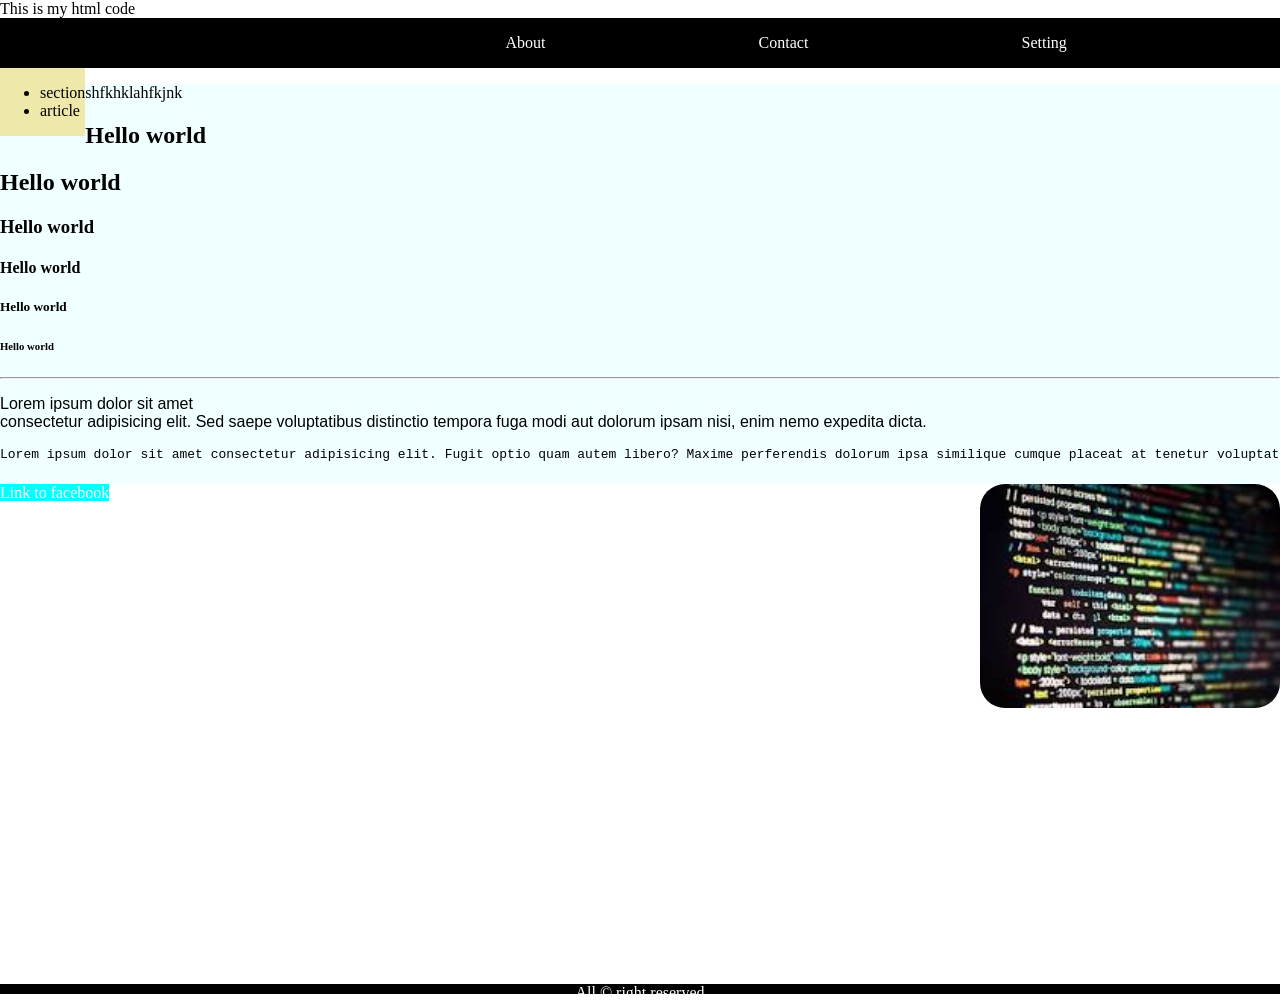
<file: CSS Basics/index.html>
<!DOCTYPE html>
<html lang="en">
<head>
    <meta charset="UTF-8">
    <meta name="viewport" content="width=device-width, initial-scale=1.0">
    <title>My first html code is here</title>
    <link rel="stylesheet" href="style.css">
    <style>
        /* a{
            background-color: blue;
            color: aqua;
        }

        .buttons{
            background-color: aqua;
            color: green;
        } */
    </style>
</head>
<body>

    <header>
        This is my html code 
    </header>
    <nav>
        <!-- <ol>
            <li>Home</li>
            <li>About</li>
            <li>Contact</li>
        </ol> -->
        <ul class="navbar">
            <li><a href="/" style="background-color: aqya; color: black;">Home</a></li>
            <li><a href="/about.html">About</a></li>
            <li><a href="/contact.html">Contact</a></li>
            <li><a href="/settings.html">Setting</a></li>
        </ul>
    </nav>
    <aside>
        <ul>
            <li>section</li>
            <li>article</li>
        </ul>
    </aside>
    <section>
        <p>shfkhklahfkjnk</p>
        <h1>Hello world</h1>
        <h2>Hello world</h2>
        <h3>Hello world</h3>
        <h4>Hello world</h4>
        <h5>Hello world</h5>
        <h6>Hello world</h6>
    
        <!-- Comment tag -->
        <hr>
        <p>Lorem ipsum dolor sit amet <br />consectetur adipisicing elit. Sed saepe voluptatibus distinctio tempora fuga modi aut dolorum ipsam nisi, enim nemo expedita dicta.</p>
        <pre>Lorem ipsum dolor sit amet consectetur adipisicing elit. Fugit optio quam autem libero? Maxime perferendis dolorum ipsa similique cumque placeat at tenetur voluptates.</pre>
    </section>


    



    <img  class="image" src="./imagescopy.jpeg" alt="a code on screeen" class="buttons">
    <!-- <button>Link to facebook</button> -->

    <article>
        <a href="https://facebook.com" style="background-color: aqua;">Link to facebook</a>
    </article>


    <!-- <aside>
        <ul>
            <li>section</li>
            <li>article</li>
        </ul>
    </aside> -->
    <footer>All &#169 right reserved</footer>
</body>
</html>
</file>
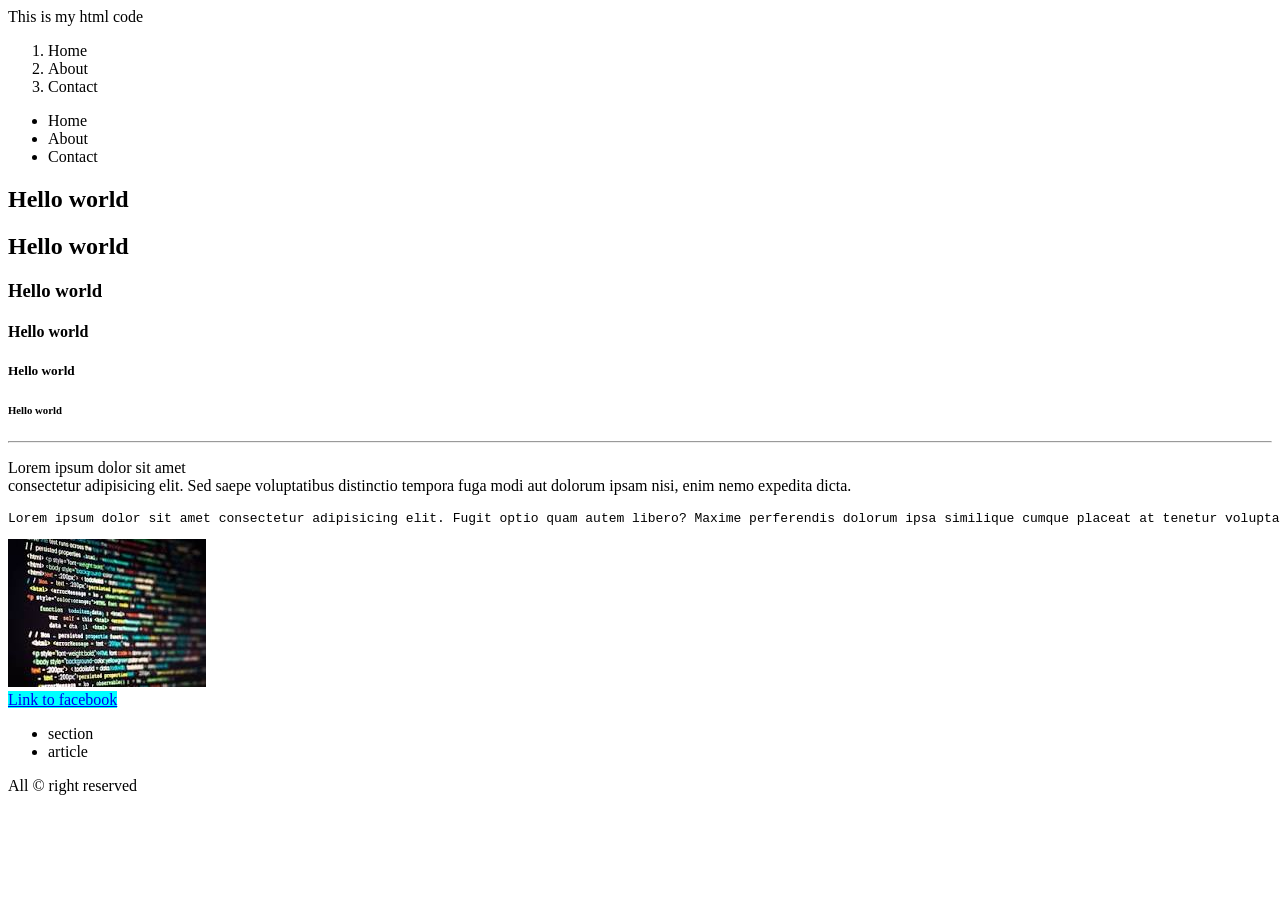
<file: HTML Basics/index.html>
<!DOCTYPE html>
<html lang="en">
<head>
    <meta charset="UTF-8">
    <meta name="viewport" content="width=device-width, initial-scale=1.0">
    <title>My first html code is here</title>
</head>
<body>

    <header>
        This is my html code 
    </header>
    <nav>
        <ol>
            <li>Home</li>
            <li>About</li>
            <li>Contact</li>
        </ol>
        <ul>
            <li>Home</li>
            <li>About</li>
            <li>Contact</li>
        </ul>
    </nav>
    <section>
        <h1>Hello world</h1>
        <h2>Hello world</h2>
        <h3>Hello world</h3>
        <h4>Hello world</h4>
        <h5>Hello world</h5>
        <h6>Hello world</h6>
    
        <!-- Comment tag -->
        <hr>
        <p>Lorem ipsum dolor sit amet <br />consectetur adipisicing elit. Sed saepe voluptatibus distinctio tempora fuga modi aut dolorum ipsam nisi, enim nemo expedita dicta.</p>
        <pre>Lorem ipsum dolor sit amet consectetur adipisicing elit. Fugit optio quam autem libero? Maxime perferendis dolorum ipsa similique cumque placeat at tenetur voluptates.</pre>
    </section>


    



    <img src="./images.jpeg" alt="a code on screeen">

    <article>
        <a href="https://facebook.com" style="background-color: aqua;">Link to facebook</a>
    </article>


    <aside>
        <ul>
            <li>section</li>
            <li>article</li>
        </ul>
    </aside>
    <footer>All &#169 right reserved</footer>
</body>
</html>
</file>
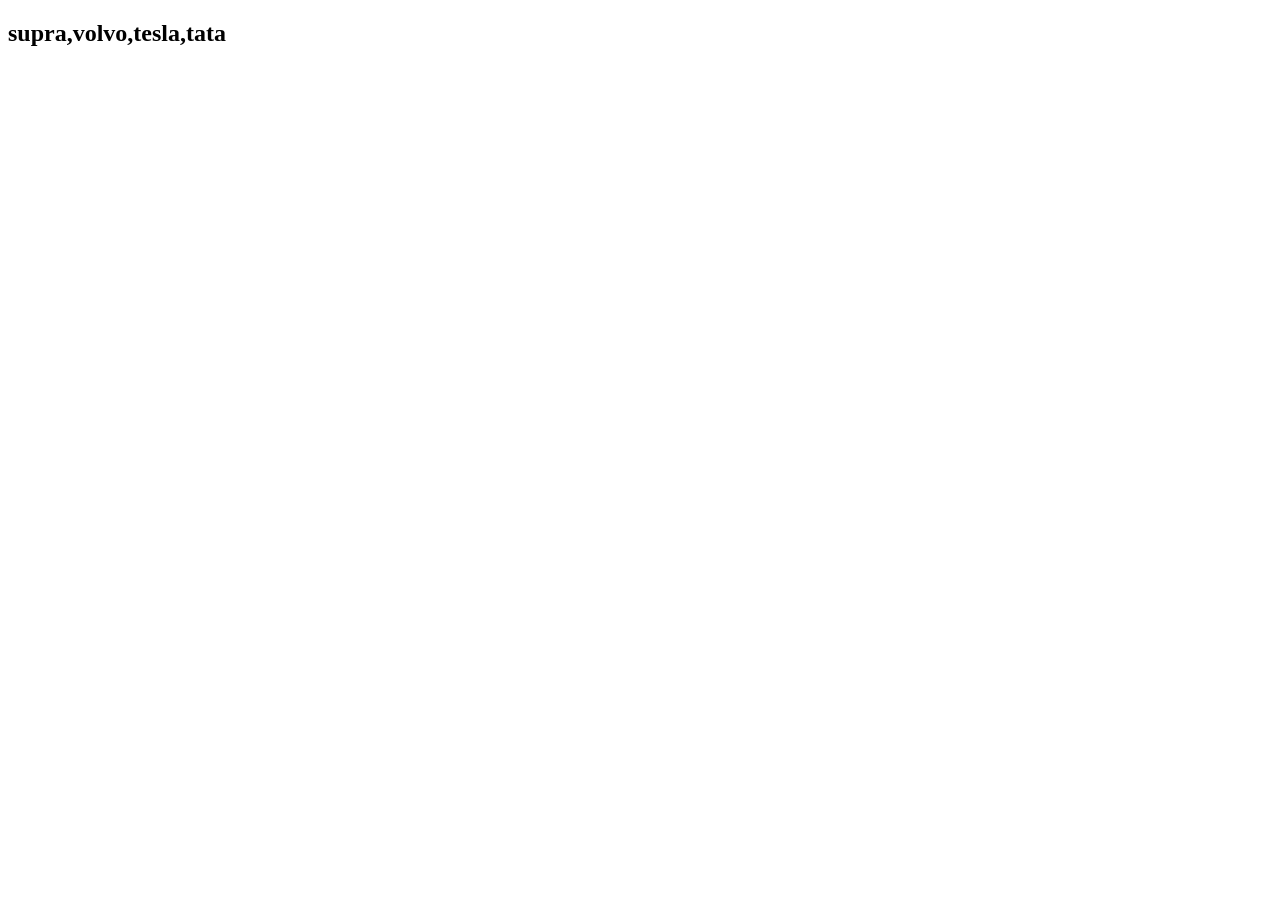
<file: JavaScript /index.html>
<!DOCTYPE html>
<html lang="en">
<head>
    <meta charset="UTF-8">
    <meta name="viewport" content="width=device-width, initial-scale=1.0">
    <title>Document</title>
</head>
<body>
    <h2 id="demo"></h2>
    <script>
        // var name;
        // var lastname;
        // var firstname;
        // lastname = "kumar";
        // firstname = "Aditya";
        // const nam = "manoj";


        const demo = document.getElementById("demo");
        // demo.innerHTML="hi";

        // document.write("<h1>hello</h1>");

        // window.alert("just kidding")
        // console.log("hi");

        // Number methods
        // let num = 10.7263872;
        // *toString
        // console.log(typeof(num));
        // let str = num.toString();
        // console.log(typeof(str));
        // * toExponential
        // demo.innerHTML = num.toExponential(2);

        // * toFixed
        // demo.innerHTML = num.toFixed(2);

        // *toPrecision
        // demo.innerHTML = num.toPrecision(5);

        // * Number
        // demo.innerHTML = Number(str)

        // *parseInt

        // demo.innerHTML = typeof(parseInt("25435335"));
        // demo.innerHTML = typeof(parseFloat("25435335.28479"));




        // //String escape Characters
        let string = "John\'s \" \\bike";
        // // demo.innerHTML = string;

        // // string methods
        const name = "Manoj Kumar";
        // // demo.innerHTML = name.slice(0,5);
        // // demo.innerHTML = name.substring(6,11);
        // // demo.innerHTML =name.replace("Manoj", "Kumar ")
        demo.innerHTML = name.indexOf("a");
        demo.innerHTML = name.lastIndexOf("a");
        demo.innerHTML = name.startsWith("a",12);
        demo.innerHTML = name.endsWith("a",12);

        // Array Methods

        const car=["volvo","tesla","tata"];
        /// *toString
        // demo.innerHTML= car.toString();
        // *join
        // demo.innerHTML= car.join("-");
        //car.push("Benz")
        // car.pop();

        // car.shift();
        car.unshift("supra")
        demo.innerHTML = car

        // objects

        const object = {
            brandName: "volvo",
            model:"v809",
            engine:"33223cc",
        }



    </script>
</body>
</html>
</file>
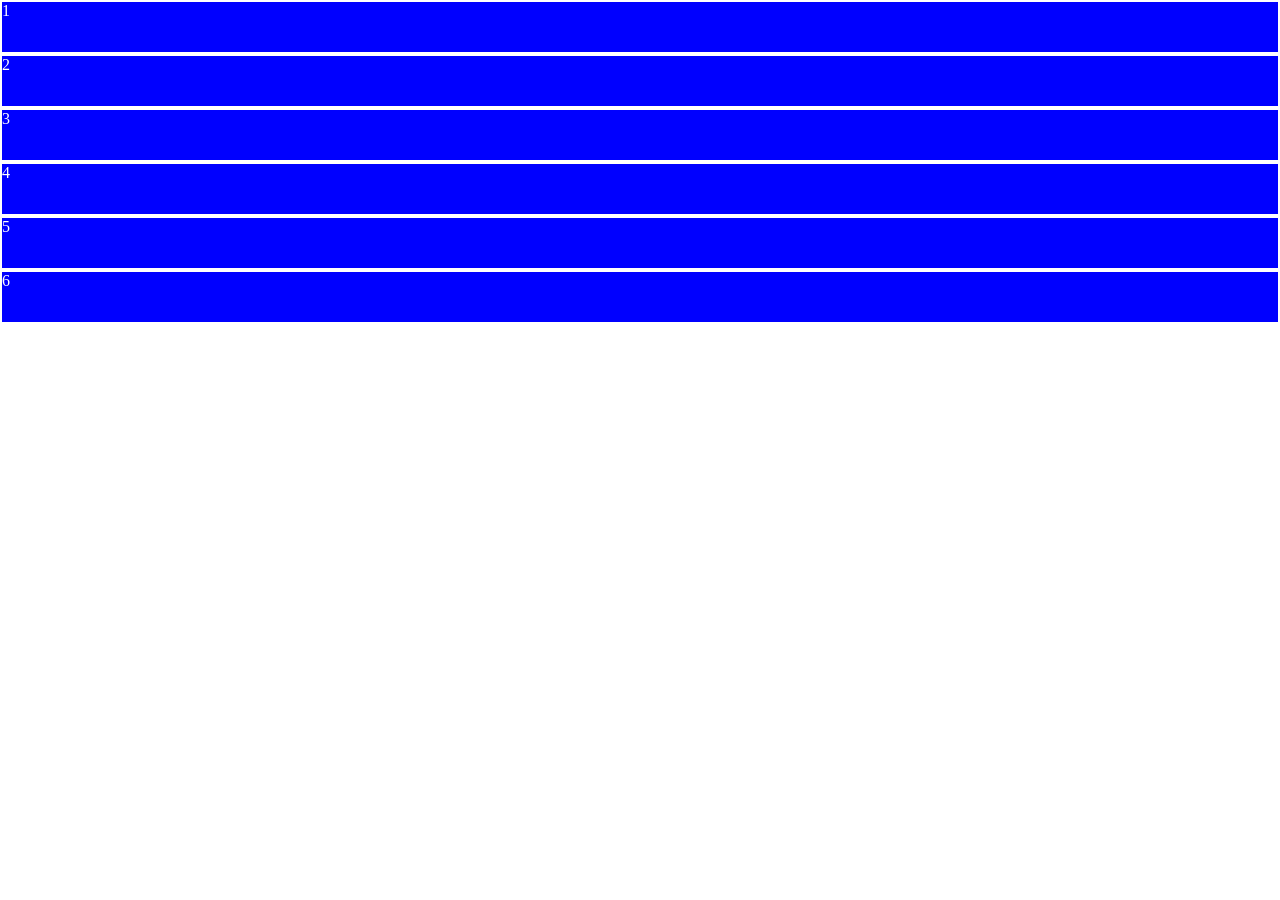
<file: CSS Basics/contact.html>
<!DOCTYPE html>
<html lang="en">
<head>
    <meta charset="UTF-8">
    <meta name="viewport" content="width=device-width, initial-scale=1.0">
    <title>Contact page</title>
    <link rel="stylesheet" href="style.css">
</head>
<body>
    <div class="flex-contianer">
        <div class="flex-elements">1</div>
        <div class="flex-elements">2</div>
        <div class="flex-elements">3</div>
        <div class="flex-elements">4</div>
        <div class="flex-elements">5</div>
        <div class="flex-elements">6</div>
    </div>
</body>
</html>
</file>
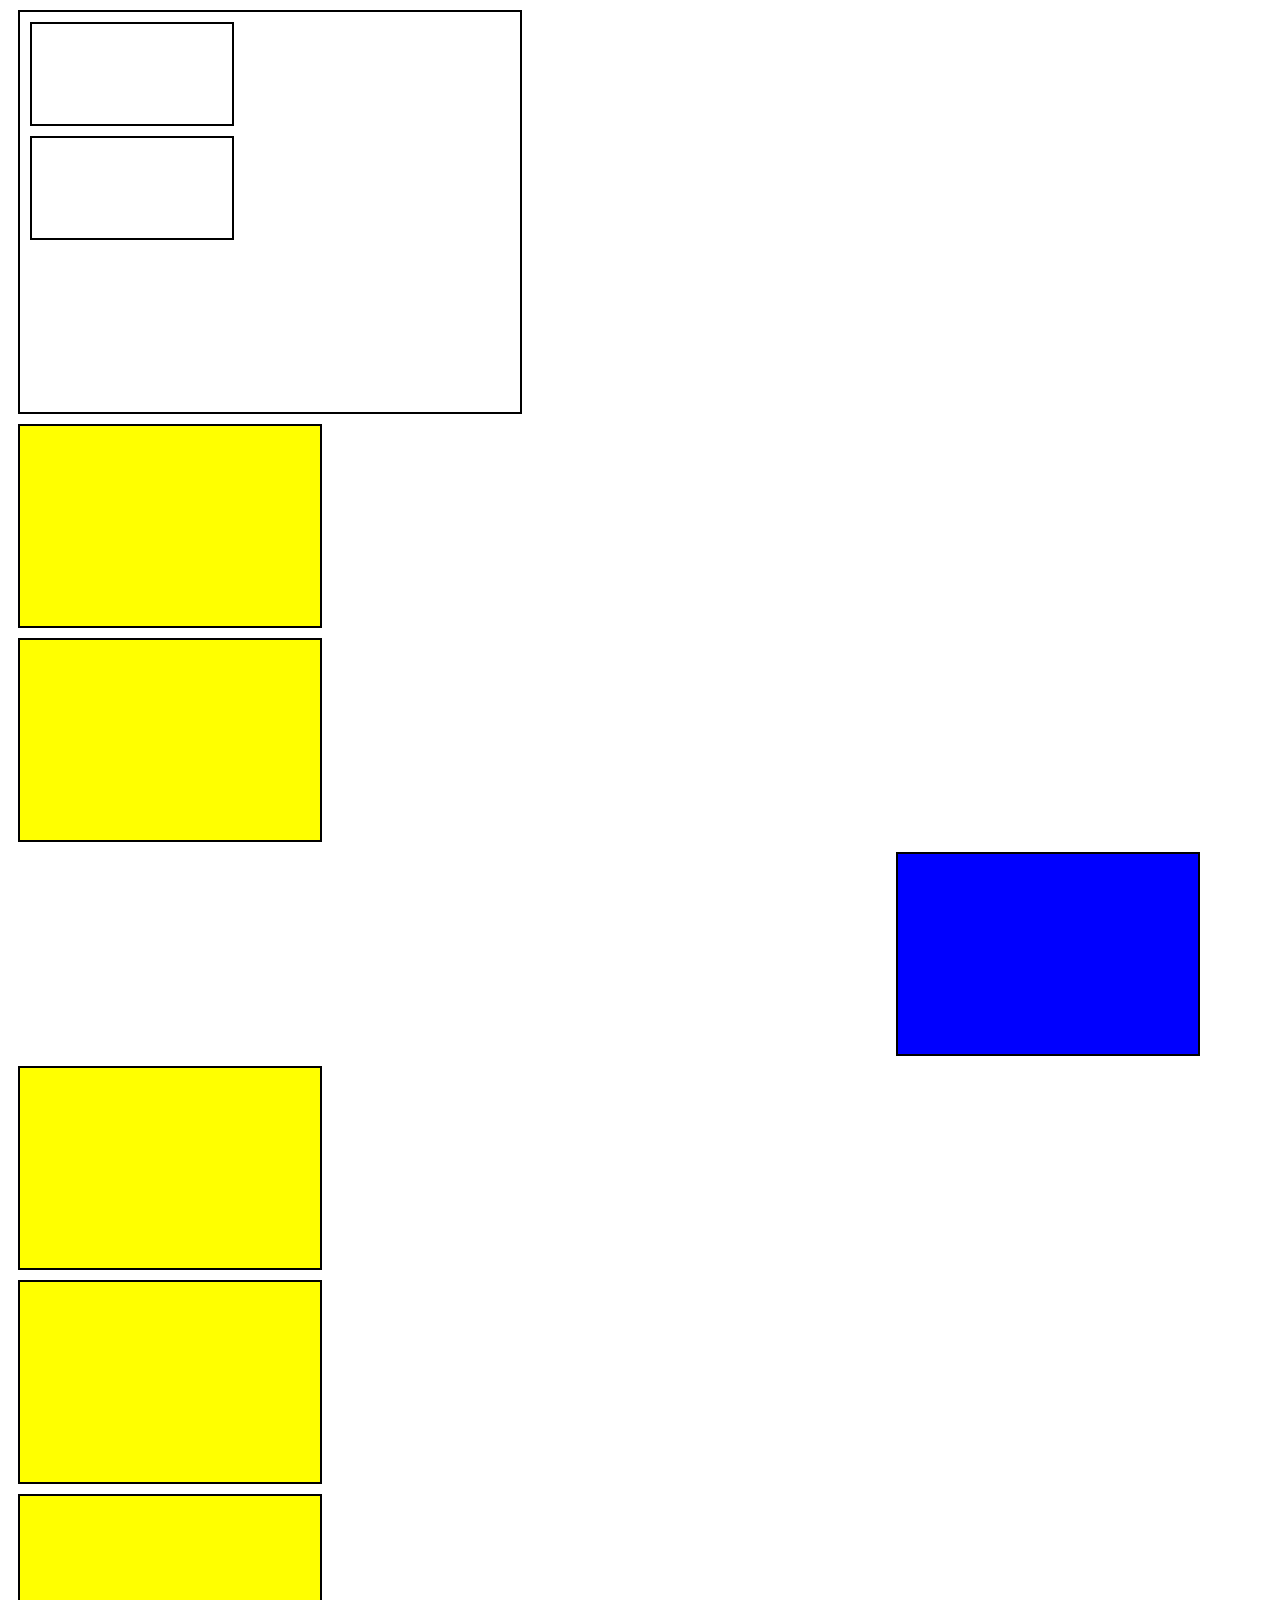
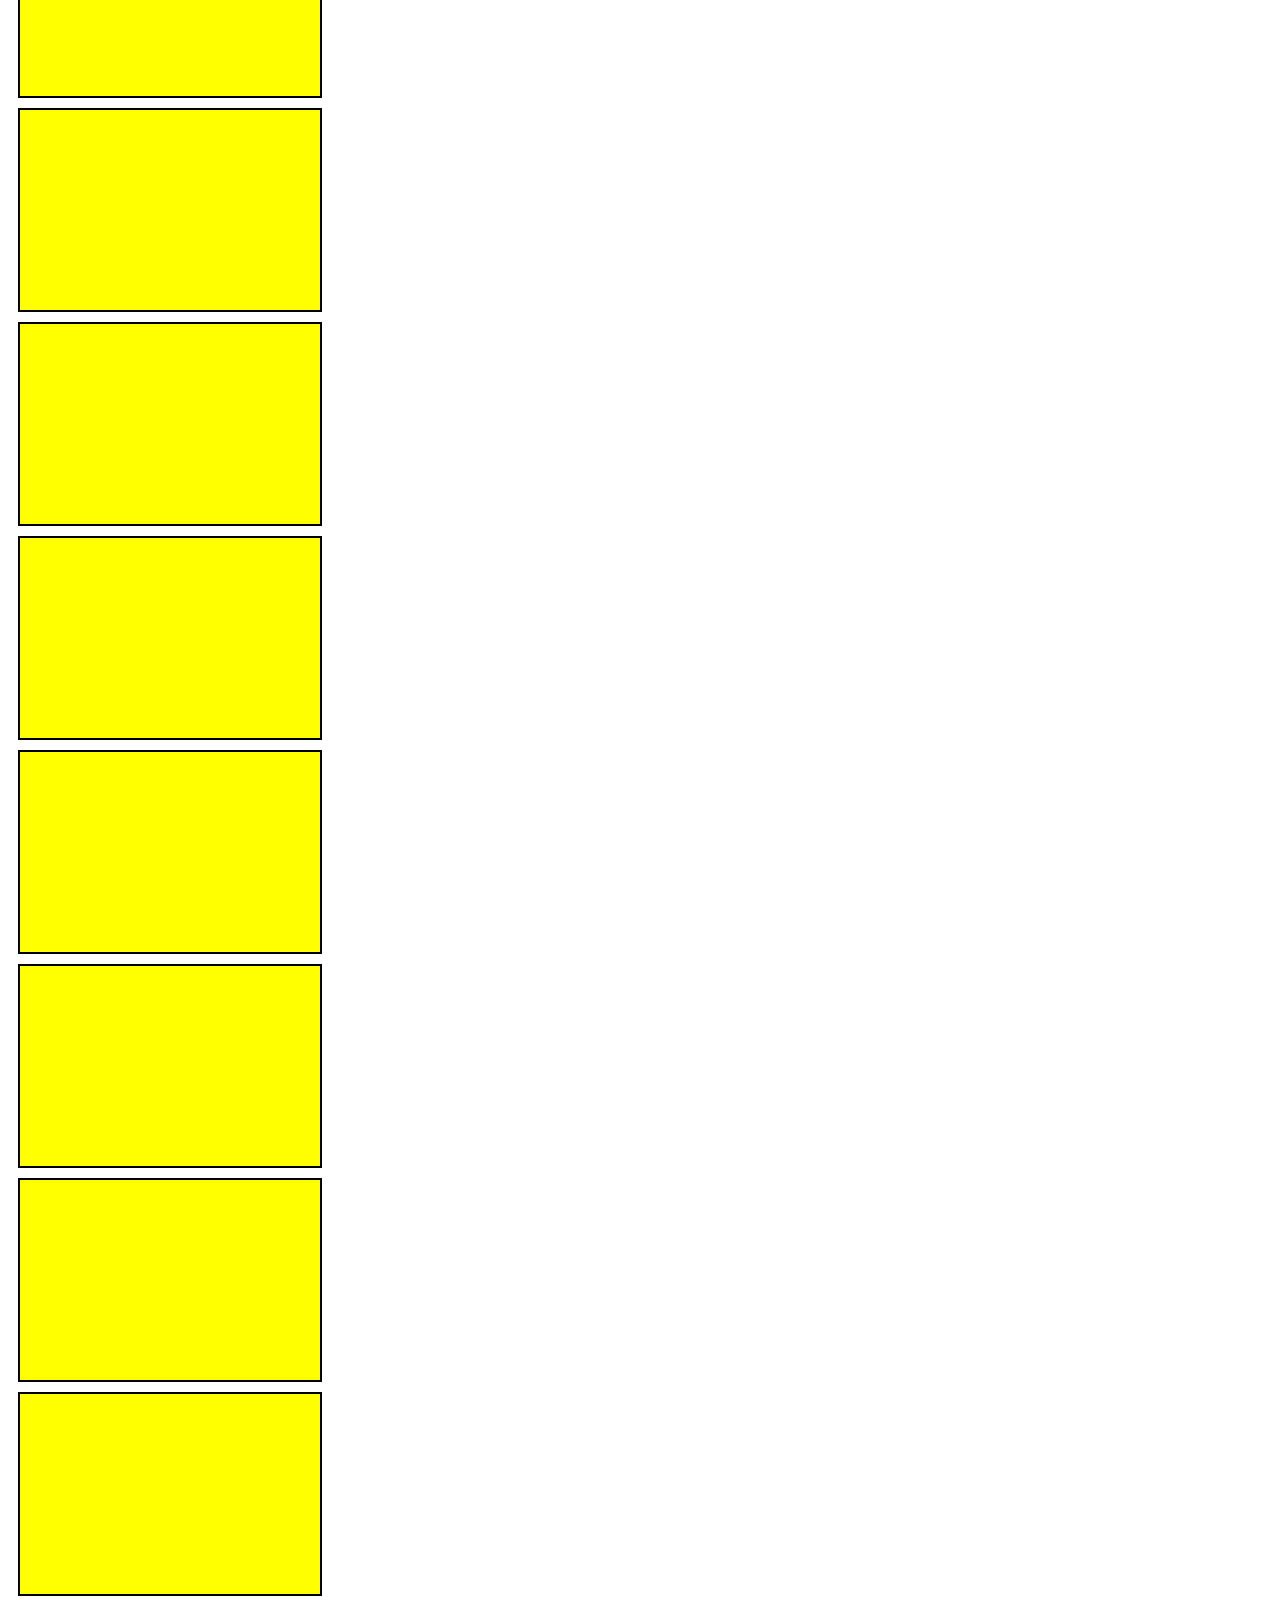
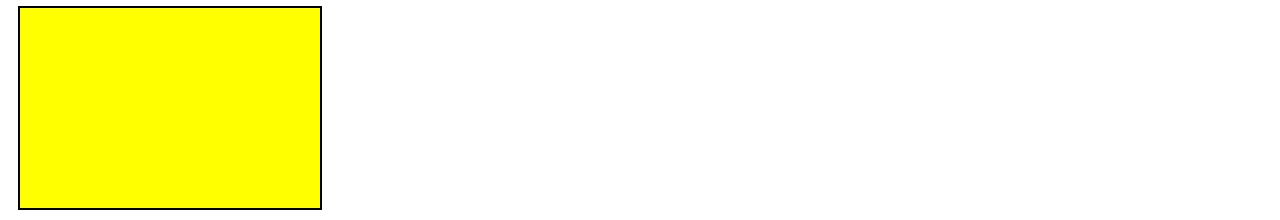
<file: CSS Basics/settings.html>
<!DOCTYPE html>
<html lang="en">
<head>
    <meta charset="UTF-8">
    <meta name="viewport" content="width=device-width, initial-scale=1.0">
    <title>Setting</title>
    <link rel="stylesheet" href="settings-style.css">
</head>
<body>
    <div class="box-container-1">
        <div class="a"></div>
        <div class="b"></div>
    </div>

    <div class="box-container"></div>
    <div class="box-container"></div>
    <div class="box-container"></div>
    <div class="box-container"></div>
    <div class="box-container"></div>
    <div class="box-container"></div>
    <div class="box-container"></div>
    <div class="box-container"></div>
    <div class="box-container"></div>
    <div class="box-container"></div>
    <div class="box-container"></div>
    <div class="box-container"></div>
    <div class="box-container"></div>
    <div class="box-container"></div>
</body>
</html>
</file>
<file: CSS Basics/style.css>
body{
  margin: 0;
  box-sizing: border-box;
  min-height: 100vh;
}

a {
  /* background-color: blue;
  color: aqua; */

  color: white;
  text-decoration: none;
}

article{
    height: 500px;
    width: 500px;
}
.buttons {
  background-color: aqua;
  color: green;
  margin: 100px;
  padding:20px;
  /* padding-left: 10px;
  padding-top: 20px;
  padding-right: 30px;
  padding-bottom: 40px;
  padding: 10px 20px 30px 40px; */
  padding: 20px 40px;
  border: 1px solid red;
  border-radius: 5%;
  font-size: larger;
  text-decoration: none;
  font-family: 'Courier New', Courier, monospace;
  transition: 2s;
}

button{
  background-color: aqua;
  color: green;
  margin: 100px;
  padding: 20px 40px;
  border: 1px solid red;
  border-radius: 5%;
  font-size: larger;
  text-decoration: none;
  font-family: 'Courier New', Courier, monospace;
  cursor: pointer;
}

.buttons:hover{
  background-color: beige;
}

section{
  height: 400px;
  background-color: azure;

}

/* li{
  display: inline;

} */

.navbar{
  margin: 0;
  display: flex;
  align-items: center;
  justify-content: space-evenly;
  list-style:none;
  height:50px ;
  background-color: black;
}

.image{
  width: 300px;
  height: auto;
  border-radius: 25px;
  float: right;
}


.flex-container{
  height: 200px;
  width: 200px;
  background-color: aquamarine;
  border:3px solid black;
  display: flex;
  /* flex-direction: column; */
  /* justify-content: center; */
  /* justify-content: space-around; */
  justify-content: space-between;
  align-items: center;
  flex-wrap: wrap;
}

.flex-elements{
  height: 50px;
  background-color: blue;
  color: white;
  border:solid 2px white;

}

footer{
  height: 10px;
  background-color: black;
  color: white;
  text-align: center;
  float: bottom;
}

aside{
  float: left;
  min-height: calc(100vh -100px);
  background-color: palegoldenrod;
}

section p{
  font-family: cursive;
}

.flex-container .flex-container:nth-child(4){
  background-color: rgb(255, 216, 23);
}
.flex-container .flex-container:first-child{
  background-color: red;
}
.flex-container .flex-container:last-child{
  background-color: rgb(11, 205, 37);
}

section h1 ~ p {
  font-family: 'Trebuchet MS', 'Lucida Sans Unicode', 'Lucida Grande', 'Lucida Sans', Arial, sans-serif;
}





.box{
  height: 100px;
  width: 100px;
  background-color: greenyellow;
  /* transform: translate(50%, 50%) rotate(0deg) skew(20deg, 10deg) scale(5); */
  /* transform: translate(50% 50%); */
  animation-name: changeLocation;
  animation-duration: 4s;
  animation: 4s;
  animation-iteration-count: infinite;
  position: relative;
  animation-delay: 5x;
  animation-timing-function: ease-in-out;
}


@keyframes changeLocation {
  0%{
    left: 0px;
    top: 0%;
  }

  25%{
    background-color: red;
    left: 200px;
    top: 0;

  }


  50%{
    background-color: blue;
    left: 200px;
    top: 200px;
  }
  75%{
    background-color: pink;
    left: 0;
    top: 200px;
  }
  100%{
    background-color: yellowgreen;
    left: 0;
    top: 0;
  }
}
</file>
<file: CSS Basics/settings-style.css>
.box-container{
    height: 200px;
    width: 300px;
    background-color: yellow;
    border: solid 2px black;
    margin: 10px;

}
.box-container-1{
    height: 400px;
    width: 500px;
    /* background-color: yellow; */
    border: solid 2px black;
    margin: 10px;

}
 
/* .box-container:first-child{
    background-color: red;
    /* position: static; */
    /* position: relative; */
    /* position: absolute; */
    /* z-index: 3;
    top:10%;
    left: 30%; */
/* } */

.box-container:nth-child(4){
    background-color: blue;
    /* position: fixed; */
    position: sticky;
    top: 30%;
    left: 70%;
} 

.a , .b{
    height: 100px;
    width: 200px;
    border: 2px solid black;
    margin: 10px;
}

.a{
    background-color: url('./imagescopy.jpeg');
    /* background-size: 50px 70px; */
    background-size: cover;
    background-position: 30px 50px;
    background-color: left bottom;
    
    background-repeat: no-repeat;
}
</file>
